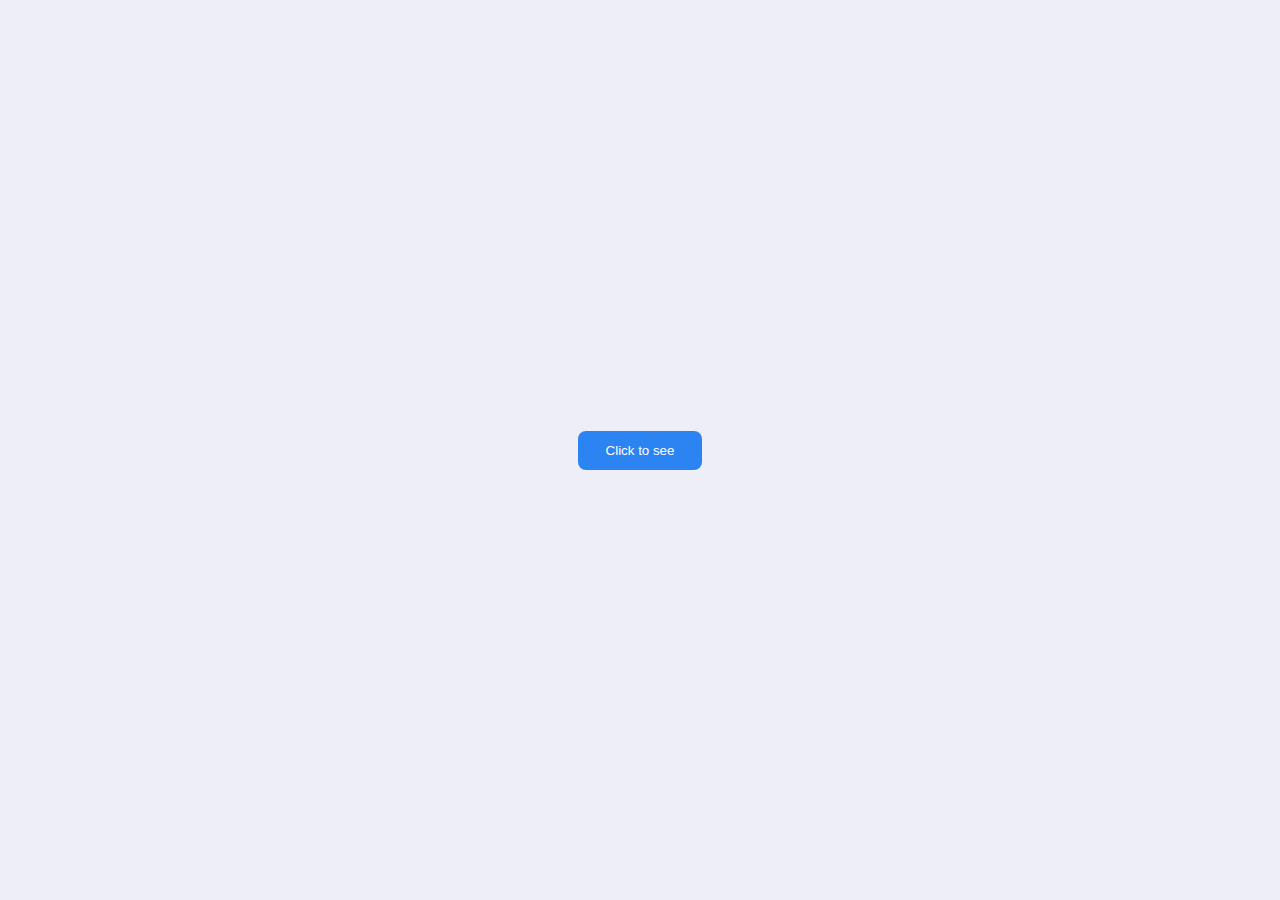
<file: index.html>
<!DOCTYPE html>
<html lang="en">
	<meta charset="UTF-8"> 
	<meta name="viewport" content=+-IAs"width=device-width, initial-scale=1.0"> 
	<meta http-equiv=+-IAs"X-UA-Compatible" content="ie=edge"> 
   <head>
      <title>First Modal page</title>
      
      <link rel="stylesheet" href="mod.css">
   </head>
   
   <body class="body">
      <button id="open">Click to see</button>
      
      <div class="modal-container" id="modal-contain">
      	<div class="modal">
     			<h1>Attention!</h1>
     			<p>You must note that the input for your course grade is your score (in terms of 78, 56, 98) but rather in terms of whether it's an <em>A, B, C, D or F respectively, has this helps the code to process your input. Else you get an error message</em></p>
     			<button id="close">Close</button>
      	</div>
      </div>
      
      <script type="text/javascript" src="modal.js"></script>
   </body>
</html>
</file>
<file: mod.css>
*{
	box-sizing: border-box;
}

.body{
	background-color: #edeef6;
	font-family: consolas;
	display: flex;
	align-items: center;
	justify-content: center;
	min-height: 100vh;
	margin: 0;
}


button{
	background-color: #2C84F2;
	color: white;
	border: 0;
	border-radius: 8px;
	padding: 12px 28px;
}

.modal-container{
	background-color: rgba(0, 0, 0,  0.3);
	display: flex;
	align-items: center;
	justify-content: center;
	position: fixed;
	pointer-events: none;
	opacity: 0;
	width: 100vh;
	height: 100vh;
	transition: opacity 0.6s ease-in;
}
.modal-container.show{
	opacity: 1;
	pointer-events: auto;
}

.modal{
	background-color: #fff;
	width: 600px;
	max-width: 100%;
	padding: 30px 50px;
	margin: 0 auto;
	text-align: center;
	border-radius: 8px;
}

.modal h1{
	margin:0;
}

.modal p{
	font-size: 20px;
}
</file>
